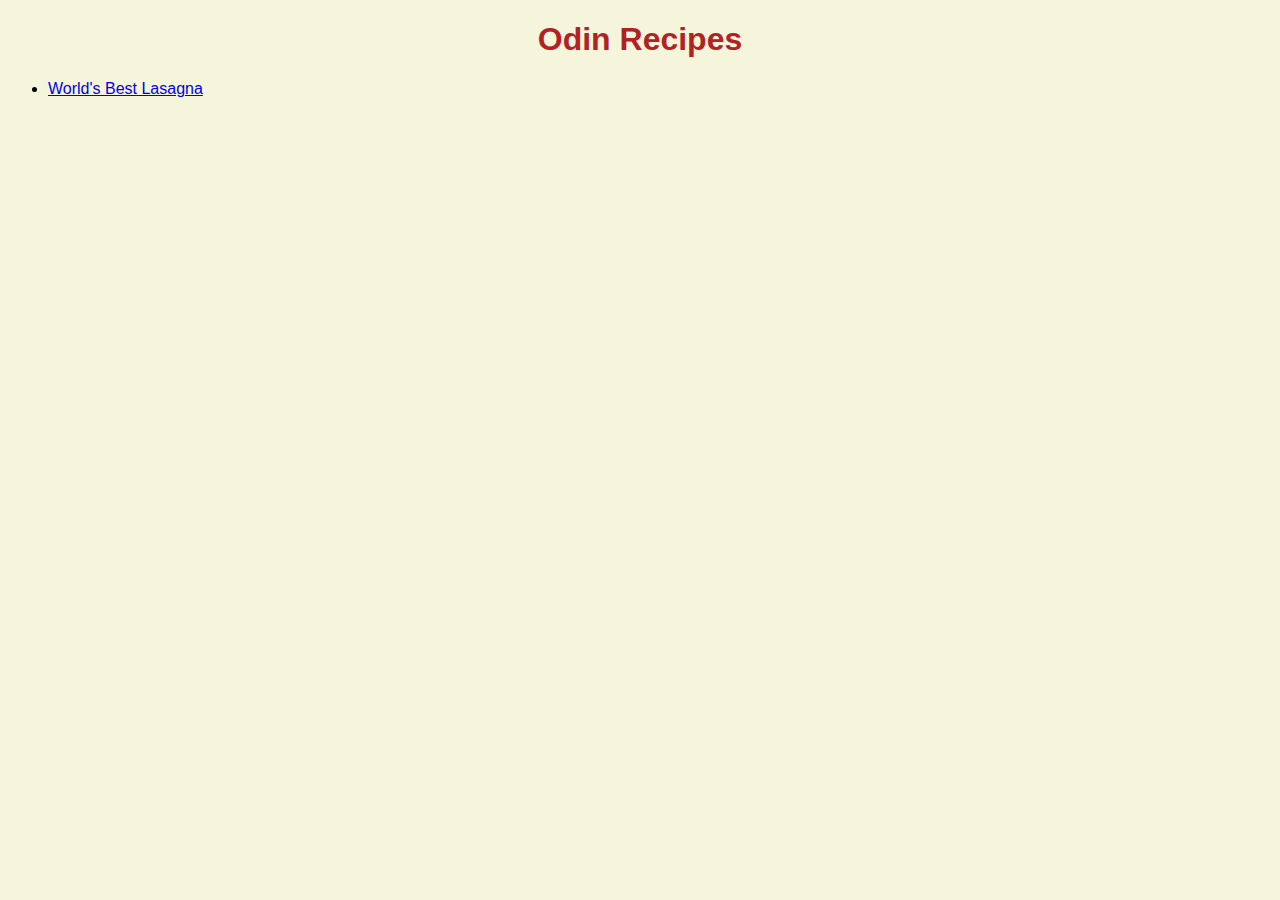
<file: index.html>
<!doctype html>
<html lang="en">

<head>
  <meta charset="utf-8">
  <title>Odin Recipes</title>
  <link rel="stylesheet" href="style.css">
</head>

<body>
  <h1>Odin Recipes</h1>
  <ul>
    <li><a href="recipes/lasagna.html">World's Best Lasagna</a></li>
  </ul>
</body>

</html>
</file>
<file: style.css>
body {
    font-family: 'Segoe UI', Tahoma, Geneva, Verdana, sans-serif;
    background-color: beige;
}

h1, h2, h3, h4, h5, h6 {
    font-family: Arial, Helvetica, sans-serif;
    color: firebrick;
}

h1 {
    text-align: center;
}
</file>
